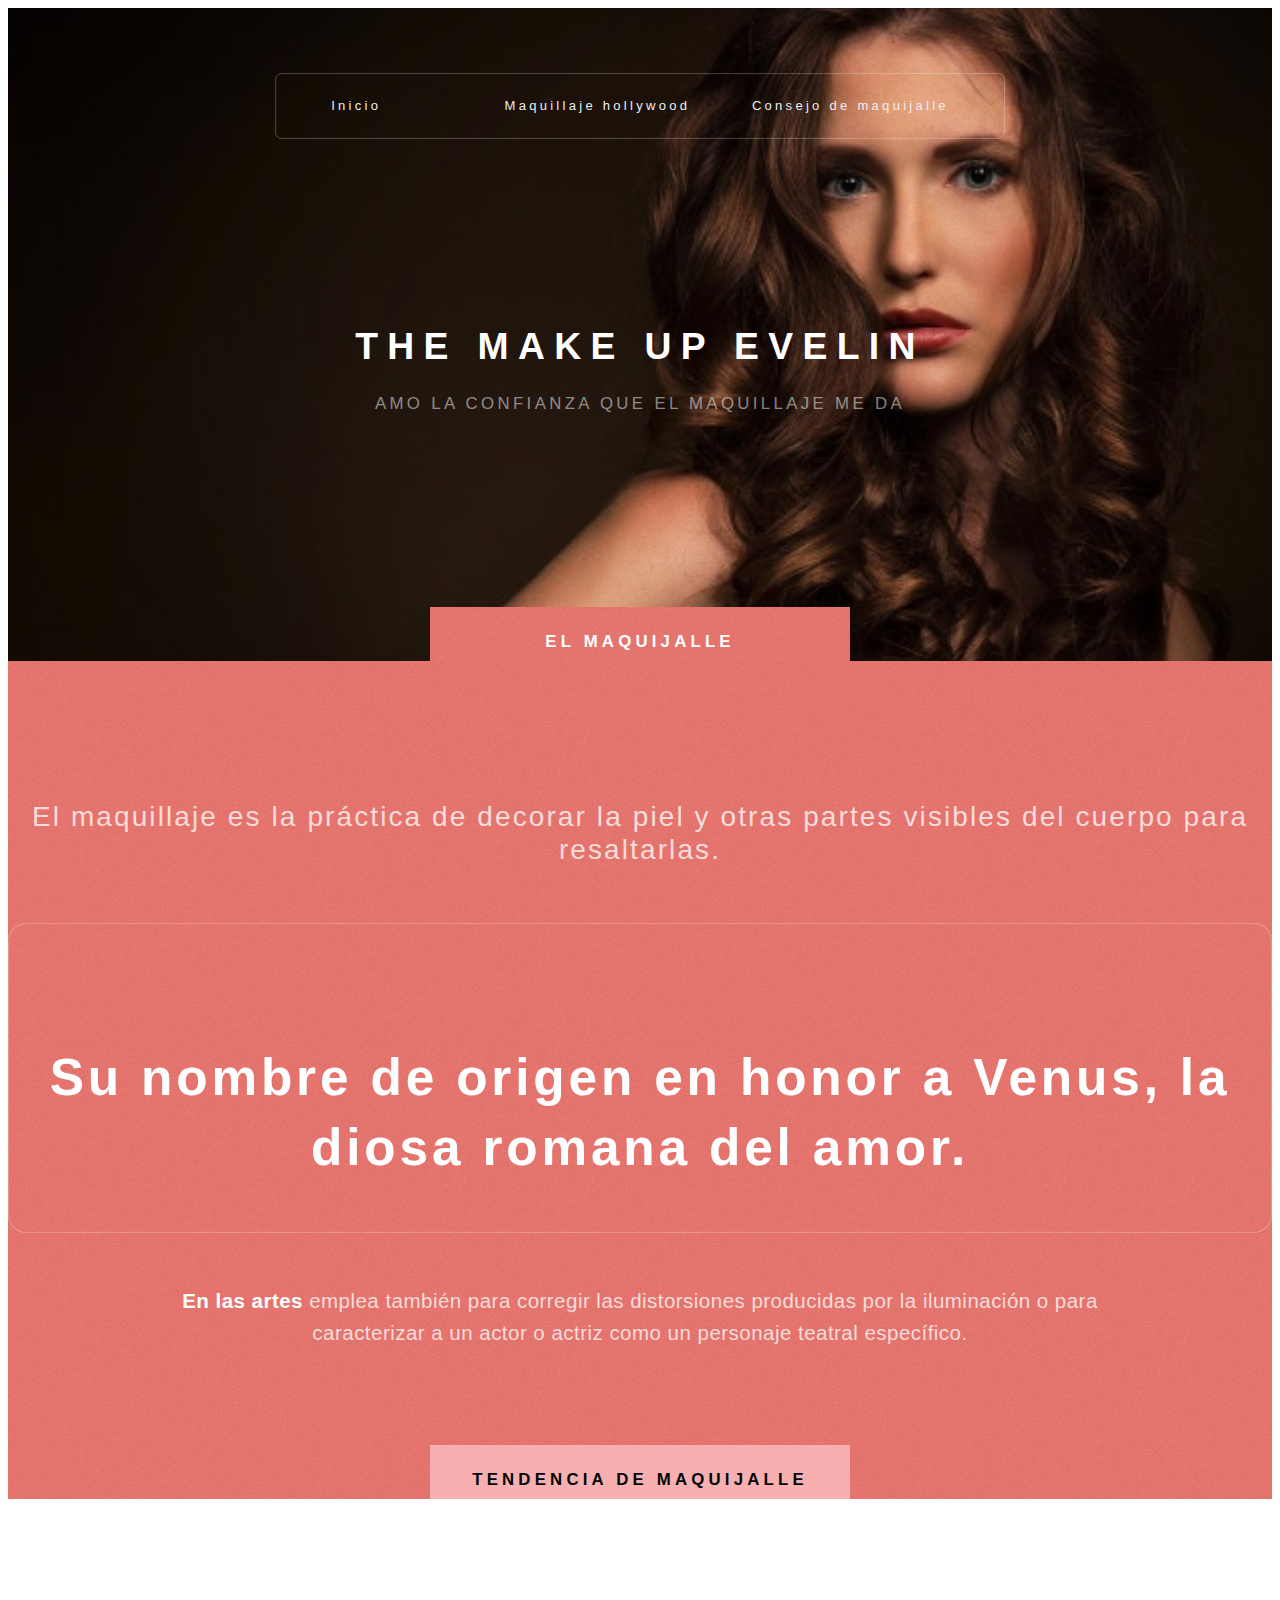
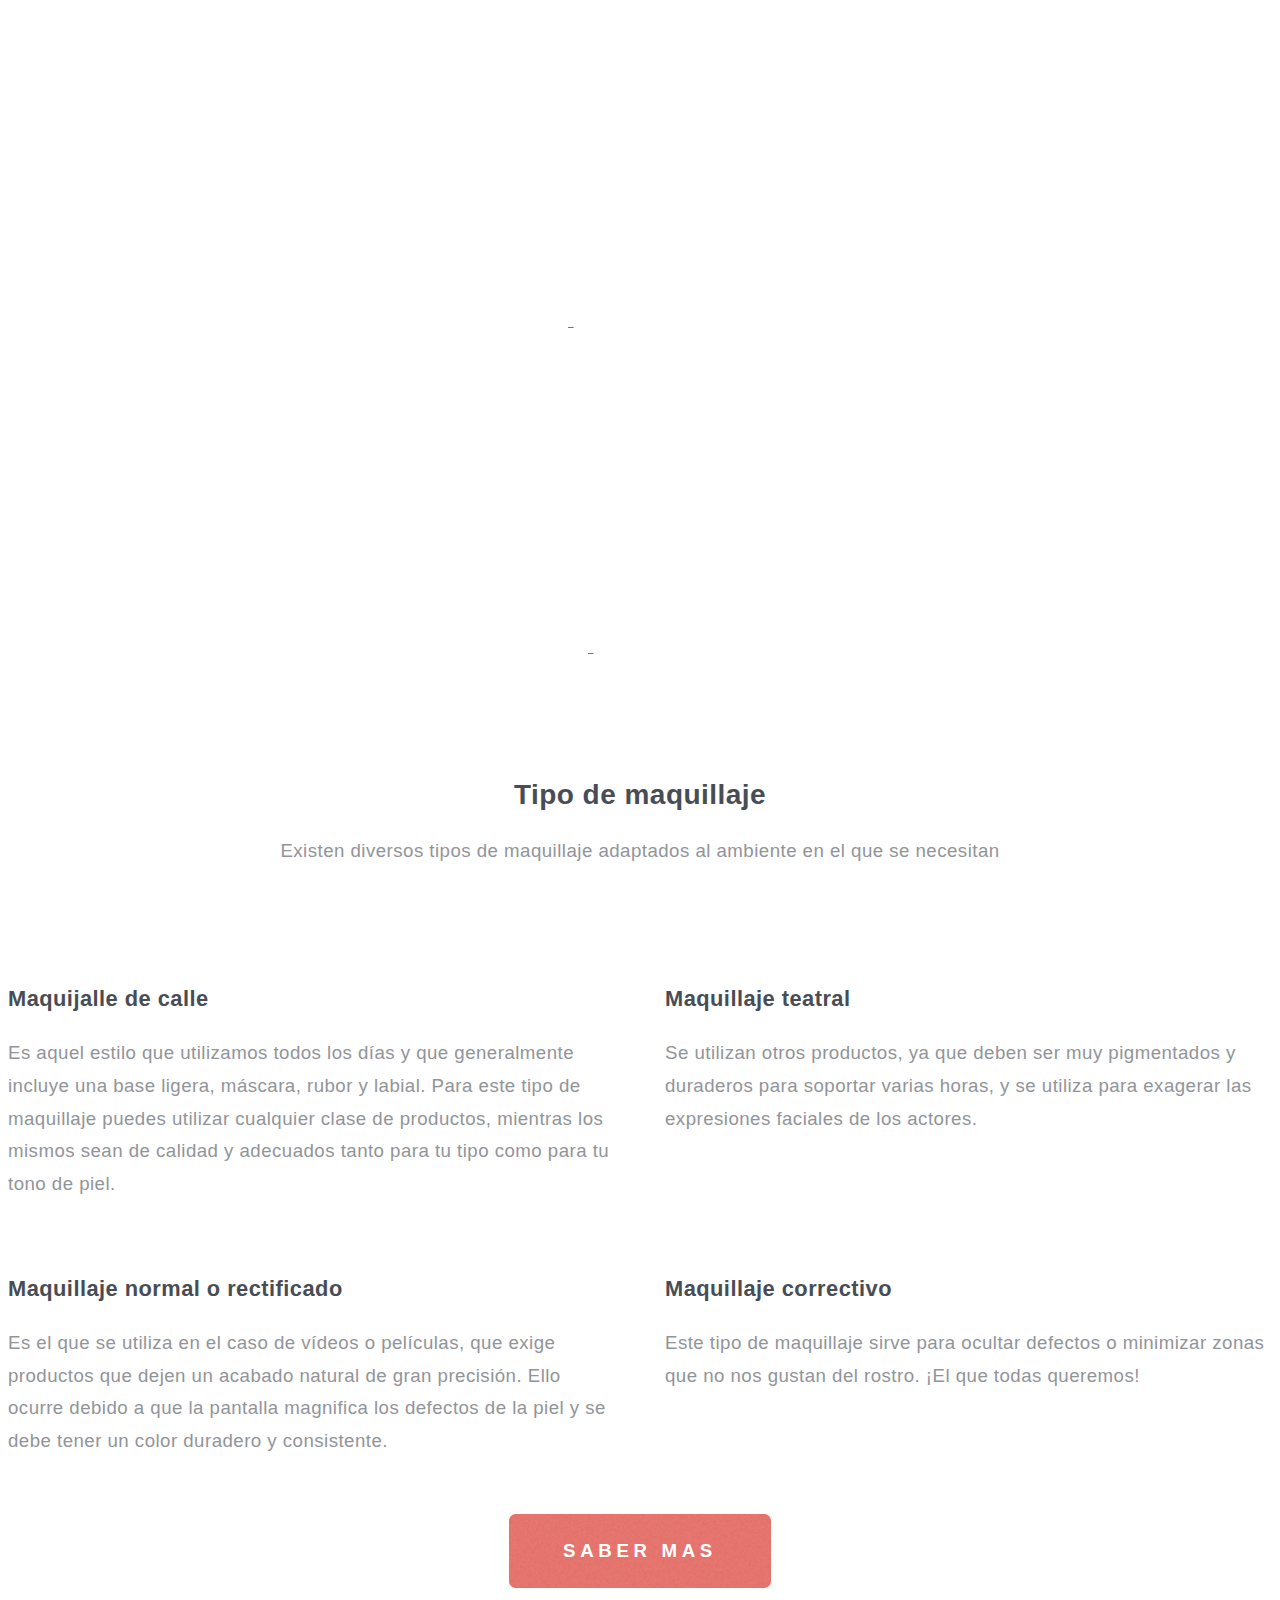
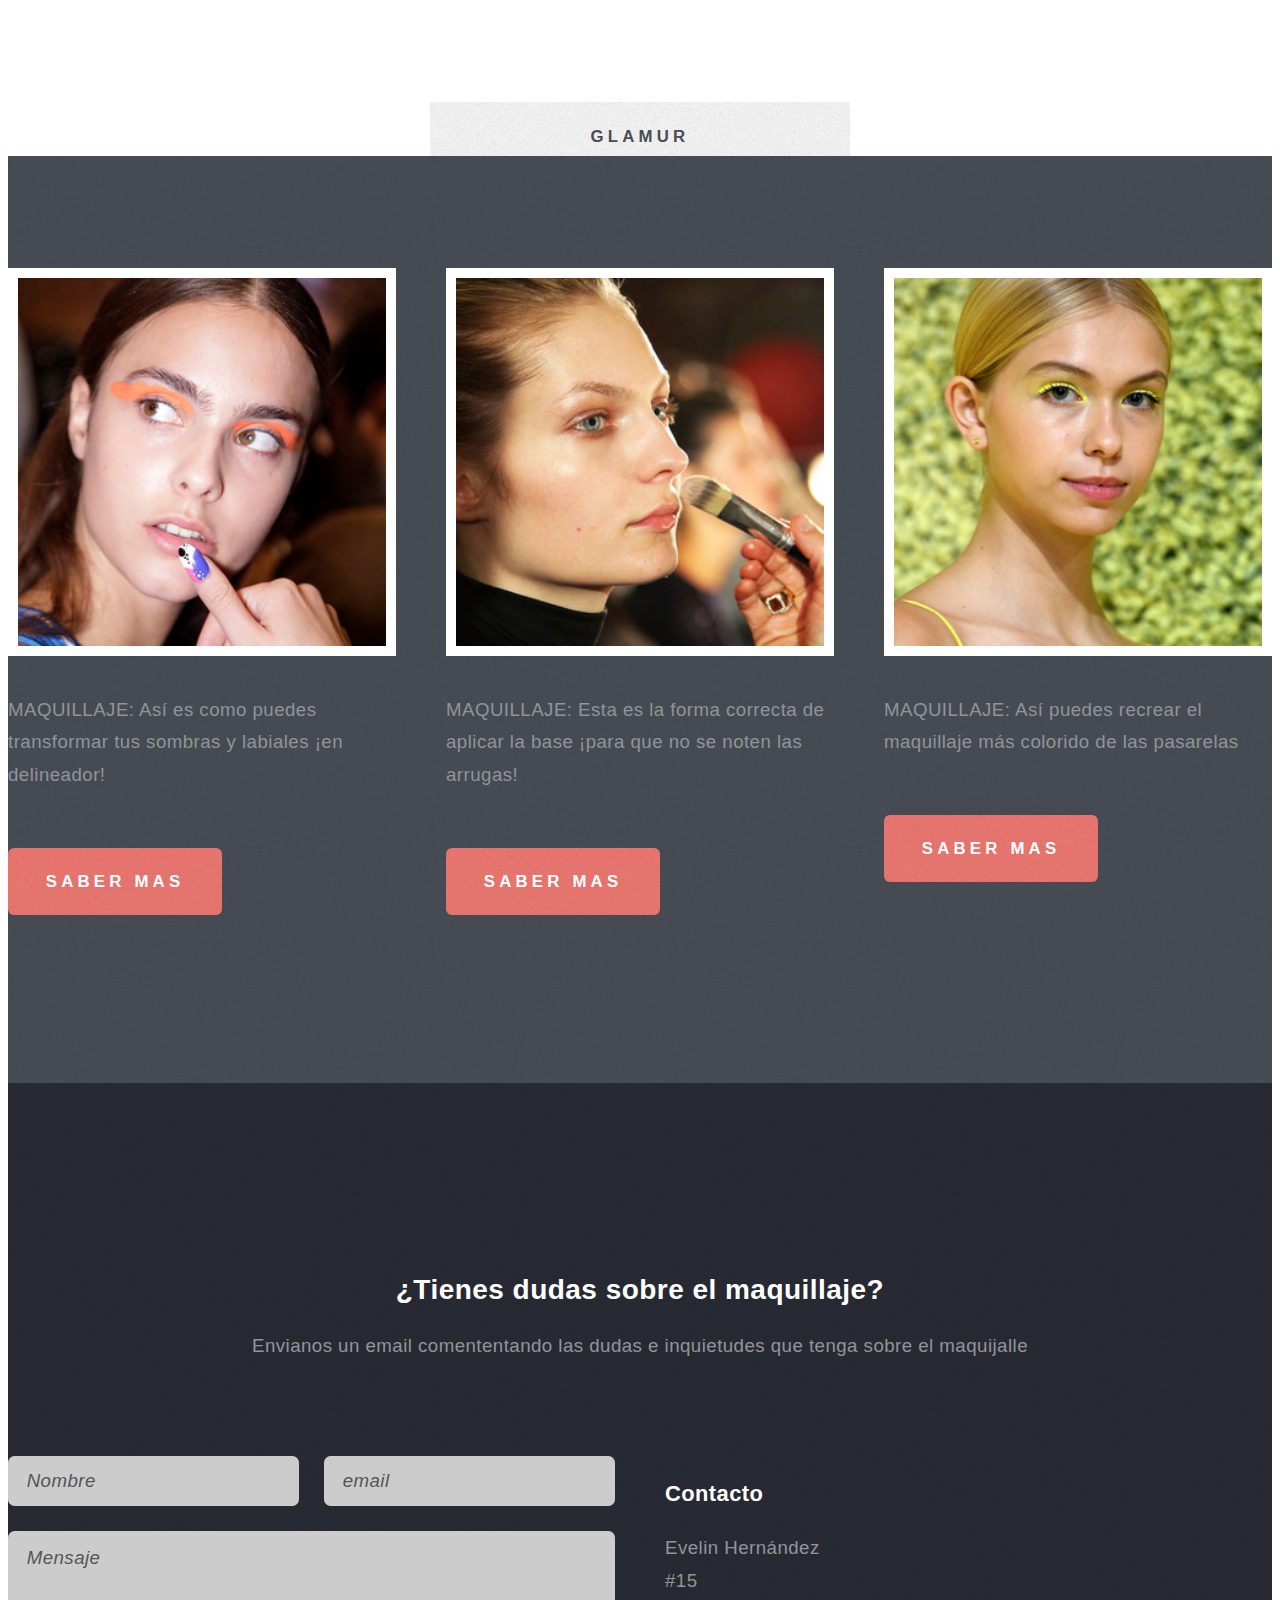
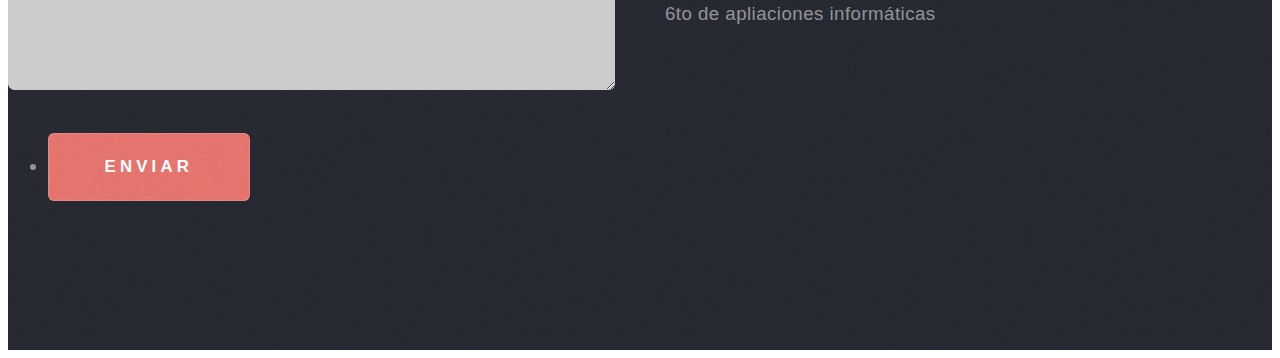
<file: index.html>
<!DOCTYPE HTML>

<html>
	<head>
		<title>The Make Up Evelin</title>
		<meta charset="utf-8" />
		<meta name="viewport" content="width=device-width, initial-scale=1, user-scalable=no" />
		<link rel="stylesheet" href="assets/css/main.css" />
	</head>
	<body class="homepage is-preload">
		<div id="page-wrapper">

			<!-- Header -->
				<section id="header" class="wrapper">

					<!-- Logo -->
						<div id="logo">
							<h1><a href="index.html">The Make Up Evelin</a></h1>
							<p>Amo la confianza que el maquillaje me da</p>
						</div>

					<!-- Naviger -->
						<nav id="nav">
							<ul>
								<li class="current"><a href="index.html">Inicio</a></li>
								<li>
									
									<ul>
									
										
										<li><a href="#">menu</a></li>
									</ul>
								</li>
								<li><a href="no-sidebar2.html">Maquillaje hollywood</a></li>
								<li><a href="no-sidebar1.html">Consejo de maquijalle</a></li>
							
							</ul>
						</nav>

				</section>

			<!-- Intro -->
				<section id="intro" class="wrapper style1">
					<div class="title">El maquijalle</div>
					<div class="container">
						<p class="style1">El maquillaje es la práctica de decorar la piel y otras partes visibles del cuerpo para resaltarlas.</p>
						<p class="style2">
							<br class="mobile-hide" />
							 Su nombre de origen en honor a Venus, la diosa romana del amor.
						</p>
						<p class="style3"> 
							<strong>En las artes </strong> emplea también para corregir las distorsiones producidas por la iluminación o para caracterizar a un actor o actriz como un personaje teatral específico.</p>

					</div>
				</section>

			<!-- Main -->
				<section id="main" class="wrapper style2">
					<div class="title"> Tendencia de maquijalle</div> 
					<div class="container">

						<!-- video -->
							<a href="#" class="image featured">
								<iframe width="560" height="315" src="https://www.youtube.com/embed/uJPvPIXnK7s?start=16" frameborder="0" allow="accelerometer; autoplay; encrypted-media; gyroscope; picture-in-picture" allowfullscreen></iframe>

								<iframe width="560" height="315" src="https://www.youtube.com/embed/7PbHVxpLAds?start=5" frameborder="0" allow="accelerometer; autoplay; encrypted-media; gyroscope; picture-in-picture" allowfullscreen></iframe>
							
								<iframe width="580" height="315" src="https://www.youtube.com/embed/XjQlTKNKICI" frameborder="0" allow="accelerometer; autoplay; encrypted-media; gyroscope; picture-in-picture" allowfullscreen></iframe>
							
								<iframe width="580" height="315" src="https://www.youtube.com/embed/ny9RsdSJAzo?start=22" frameborder="0" allow="accelerometer; autoplay; encrypted-media; gyroscope; picture-in-picture" allowfullscreen></iframe>
							</a>

						<!-- Features -->
							<section id="features">
								<header class="style1">
									<h2>Tipo de maquillaje</h2>
									<p>Existen diversos tipos de maquillaje adaptados al ambiente en el que se necesitan</p>
								</header>
								<div class="feature-list">
									<div class="row">
										<div class="col-6 col-12-medium">
											<section>
												<h3 class="icon fa-comment">Maquijalle de calle</h3>
												<p>Es aquel estilo que utilizamos todos los días y que generalmente incluye una base ligera, máscara, rubor y labial. Para este tipo de maquillaje puedes utilizar cualquier clase de productos, mientras los mismos sean de calidad y adecuados tanto para tu tipo como para tu tono de piel.</p>
											</section>
										</div>
										<div class="col-6 col-12-medium">
											<section>
												<h3 class="icon solid fa-sync">Maquillaje teatral</h3>
												<p>Se utilizan otros productos, ya que deben ser muy pigmentados y duraderos para soportar varias horas, y se utiliza para exagerar las expresiones faciales de los actores.</p>
											</section>
										</div>
										<div class="col-6 col-12-medium">
											<section>
												<h3 class="icon fa-image">Maquillaje normal o rectificado</h3>
												<p>Es el que se utiliza en el caso de vídeos o películas, que exige productos que dejen un acabado natural de gran precisión. Ello ocurre debido a que la pantalla magnifica los defectos de la piel y se debe tener un color duradero y consistente.</p>
											</section>
										</div>
										<div class="col-6 col-12-medium">
											<section>
												<h3 class="icon solid fa-cog">Maquillaje correctivo</h3>
												<p>Este tipo de maquillaje sirve para ocultar defectos o minimizar zonas que no nos gustan del rostro. ¡El que todas queremos!</p>
											</section>
										</div>
										
										
									</div>
								</div>
								<ul class="actions special">
									<li><a href="https://www.vix.com/es/imj/2011/10/28/tipos-de-maquillaje" class="button style1 large">Saber mas</a></li>
								</ul>
							</section>

					</div>
				</section>

			<!-- Highlights -->
				<section id="highlights" class="wrapper style3">
					<div class="title">Glamur</div>
					<div class="container">
						<div class="row aln-center">
							<div class="col-4 col-12-medium">
								<section class="highlight">
									<a href="https://www.glamour.mx/belleza/maquillaje/articulos/como-aplicar-las-sombras-para-hacer-los-ojos-mas-grandes/15526" class="image featured"><img src="images/glamur2.jpg" alt="" /></a>
									<p>MAQUILLAJE: Así es como puedes transformar tus sombras y labiales ¡en delineador!</p>
									<ul class="actions">
										<li><a href="https://www.glamour.mx/belleza/maquillaje/articulos/como-aplicar-las-sombras-para-hacer-los-ojos-mas-grandes/15526" class="button style1">Saber mas</a></li>
									</ul>
								</section>
							</div>
							<div class="col-4 col-12-medium">
								<section class="highlight">
									<a href="https://www.glamour.mx/belleza/maquillaje/articulos/como-aplicar-la-base-para-que-no-se-noten-las-arrugas/15645" class="image featured"><img src="images/glamur3.jpg" alt="" /></a>
									<p>MAQUILLAJE: Esta es la forma correcta de aplicar la base ¡para que no se noten las arrugas!</p>
									<ul class="actions">
										<li><a href="https://www.glamour.mx/belleza/maquillaje/articulos/como-aplicar-la-base-para-que-no-se-noten-las-arrugas/15645" class="button style1">Saber mas</a></li>
									</ul>
								</section>
							</div>
							<div class="col-4 col-12-medium">
								<section class="highlight">
									<a href="https://www.glamour.mx/belleza/maquillaje/articulos/como-recrear-maquillaje-mas-colorido-de-las-pasarelas/15822" class="image featured"><img src="images/glamur4.jpg" alt="" /></a>
									<p>MAQUILLAJE:  Así puedes recrear el maquillaje más colorido de las pasarelas</p>
									<ul class="actions">
										<li><a href="https://www.glamour.mx/belleza/maquillaje/articulos/como-recrear-maquillaje-mas-colorido-de-las-pasarelas/15822" class="button style1">Saber mas</a></li>
									</ul>
								</section>
							</div>
						</div>
					</div>
				</section>

			<!-- Footer -->
				<section id="footer" class="wrapper">

						<header class="style1">
							<h2>¿Tienes dudas sobre el maquillaje?</h2>
							<p>
							Envianos un email comententando las dudas e inquietudes que tenga sobre el maquijalle
							</p>
						</header>
						<div class="row">
							<div class="col-6 col-12-medium">

								<!-- Contact Form -->
									<section>
										<form method="post" action="#">
											<div class="row gtr-50">
												<div class="col-6 col-12-small">
													<input type="text" name="name" id="contact-name" placeholder="Nombre" />
												</div>
												<div class="col-6 col-12-small">
													<input type="text" name="email" id="contact-email" placeholder="email" />
												</div>
												<div class="col-12">
													<textarea name="message" id="contact-message" placeholder="Mensaje" rows="4"></textarea>
												</div>
												<div class="col-12">
													<ul class="action">
														<li><input type="submit" class="style1" value="Enviar" /></li>
										
													</ul>
												</div>
											</div>
										</form>
									</section>

							</div>
							<div class="col-6 col-12-medium">

								<!-- Contact -->
									<section class="feature-list small">
										<div class="row">
											<div class="col-6 col-12-small">
												<section>
													<h3 class="icon solid fa-home">Contacto</h3>
													<p>
														Evelin Hernández<br />
														#15<br />
														6to de apliaciones informáticas
													</p>
												</section>
											</div>
											
											
										</div>
									</section>

							
					</div>
				</section>

		</div>

	</body>
</html>
</file>
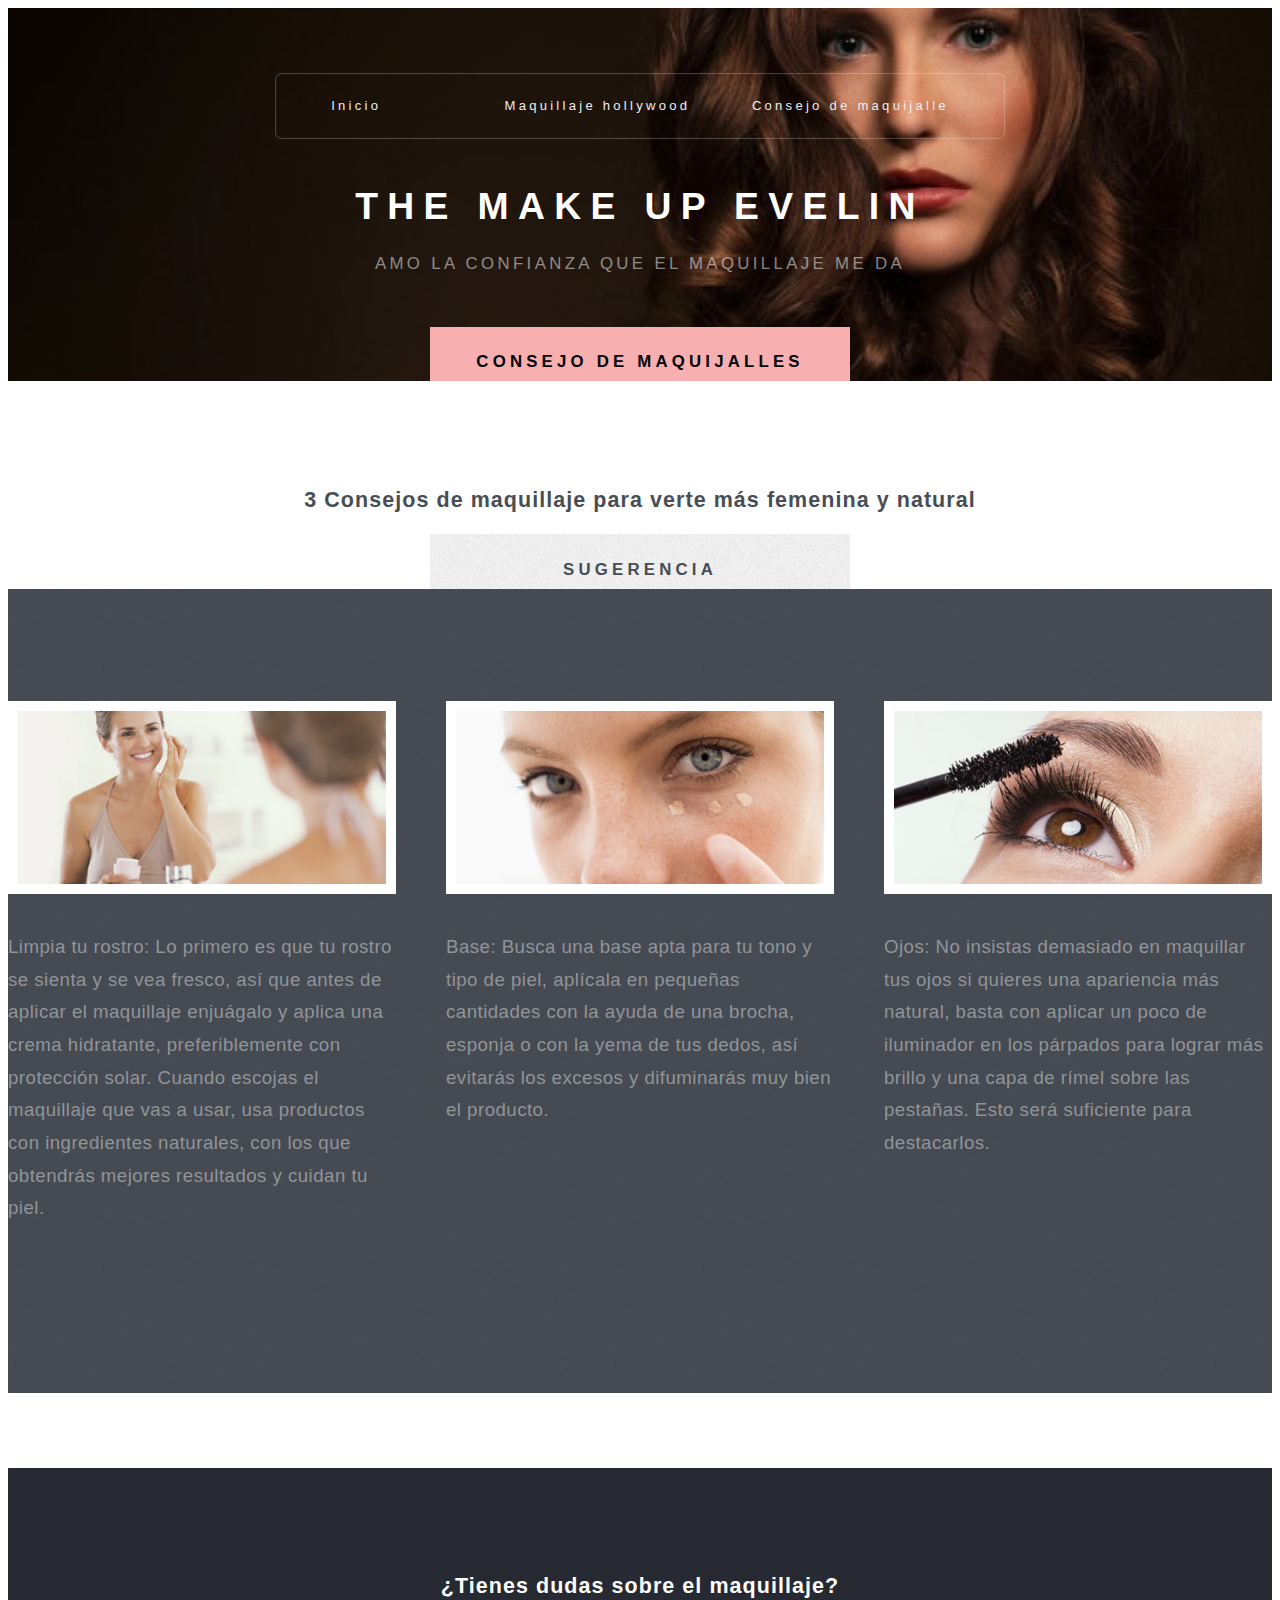
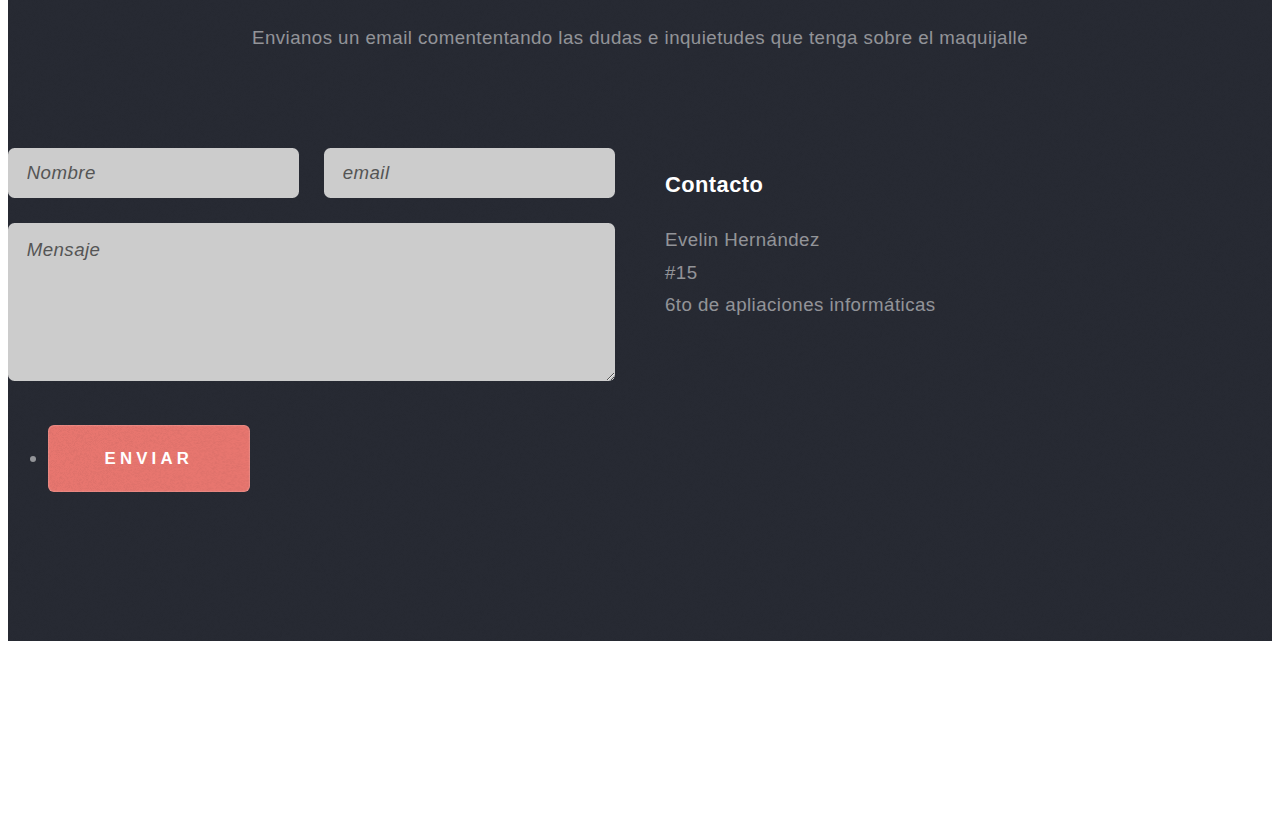
<file: no-sidebar1.html>
<!DOCTYPE HTML>

<html>
	<head>
		<title>The Make Up Evelin</title>
		<meta charset="utf-8" />
		<meta name="viewport" content="width=device-width, initial-scale=1, user-scalable=no" />
		<link rel="stylesheet" href="assets/css/main.css" />
	</head>
	<body class="no-sidebar is-preload">
		<div id="page-wrapper">

			<!-- Header -->
				<section id="header" class="wrapper">

					<!-- Logo -->
						<div id="logo">
							<h1><a href="index.html">The Make Up Evelin</a></h1>
							<p>Amo la confianza que el maquillaje me da</p>
						</div>

					<!-- Naviger -->
					<nav id="nav">
						<ul>
							<li class="current"><a href="index.html">Inicio</a></li>
							<li>
								
								<ul>
								
									
									<li><a href="#">menu</a></li>
								</ul>
							</li>
							<li><a href="no-sidebar2.html">Maquillaje hollywood</a></li>
							<li><a href="no-sidebar1.html">Consejo de maquijalle</a></li>
							
						</ul>
					</nav>

			</section>

			<!-- Main -->
				<div id="main" class="wrapper style2">
					<div class="title">Consejo de maquijalles</div>
					<div class="container">

						<!-- Content -->
							<div id="content">
								<article class="box post">
									<header class="style1">
										<h2>3 Consejos de maquillaje para verte más femenina y natural</h2>
										
									</header>
									

			<!-- Highlights -->
				<section id="highlights" class="wrapper style3">
					<div class="title">Sugerencia</div>
					<div class="container">
						<div class="row aln-center">
							<div class="col-4 col-12-medium">
								<section class="highlight">
									<a href="#" class="image featured"><img src="images/1.jpg" alt="" /></a>
								
									<p> Limpia tu rostro: Lo primero es que tu rostro se sienta y se vea fresco,
										 así que antes de aplicar el maquillaje enjuágalo y aplica una crema hidratante, 
										 preferiblemente con protección solar. Cuando escojas el maquillaje que vas a usar, 
										 usa productos con ingredientes naturales, 
										con los que obtendrás mejores resultados y cuidan tu piel.</p>
							</div>
							<div class="col-4 col-12-medium">
								<section class="highlight">
									<a href="#" class="image featured"><img src="images/2.jpg" alt="" /></a>
								
									<p>Base: 
										 Busca una base apta para tu tono y tipo de piel, 
										aplícala en pequeñas cantidades con la ayuda de una brocha, 
										esponja o con la yema de tus dedos, 
										así evitarás los excesos y difuminarás muy bien el producto.</p>
									
								</section>
							</div>
							<div class="col-4 col-12-medium">
								<section class="highlight">
									<a href="#" class="image featured"><img src="images/3.jpg" alt="" /></a>
								
									<p>Ojos:
										 No insistas demasiado en maquillar tus ojos si quieres una apariencia más natural, 
										basta con aplicar un poco de iluminador en los párpados para lograr más brillo y 
										una capa de rímel sobre las pestañas.
										 Esto será suficiente para destacarlos.


									</p>
									
								</section>
							</div>
						</div>
					</div>
				</section>
			<!-- Footer -->
			<section id="footer" class="wrapper">

				<header class="style1">
					<h2>¿Tienes dudas sobre el maquillaje?</h2>
					<p>
					Envianos un email comententando las dudas e inquietudes que tenga sobre el maquijalle
					</p>
				</header>
				<div class="row">
					<div class="col-6 col-12-medium">

						<!-- Contact Form -->
							<section>
								<form method="post" action="#">
									<div class="row gtr-50">
										<div class="col-6 col-12-small">
											<input type="text" name="name" id="contact-name" placeholder="Nombre" />
										</div>
										<div class="col-6 col-12-small">
											<input type="text" name="email" id="contact-email" placeholder="email" />
										</div>
										<div class="col-12">
											<textarea name="message" id="contact-message" placeholder="Mensaje" rows="4"></textarea>
										</div>
										<div class="col-12">
											<ul class="action">
												<li><input type="submit" class="style1" value="Enviar" /></li>
								
											</ul>
										</div>
									</div>
								</form>
							</section>

					</div>
					<div class="col-6 col-12-medium">

						<!-- Contact -->
							<section class="feature-list small">
								<div class="row">
									<div class="col-6 col-12-small">
										<section>
											<h3 class="icon solid fa-home">Contacto</h3>
											<p>
												Evelin Hernández<br />
												#15<br />
												6to de apliaciones informáticas
											</p>
										</section>
									</div>
									
									
								</div>
							</section>



							
						</div>
					</div>
				</section>

		</div>


	</body>
</html>
</file>
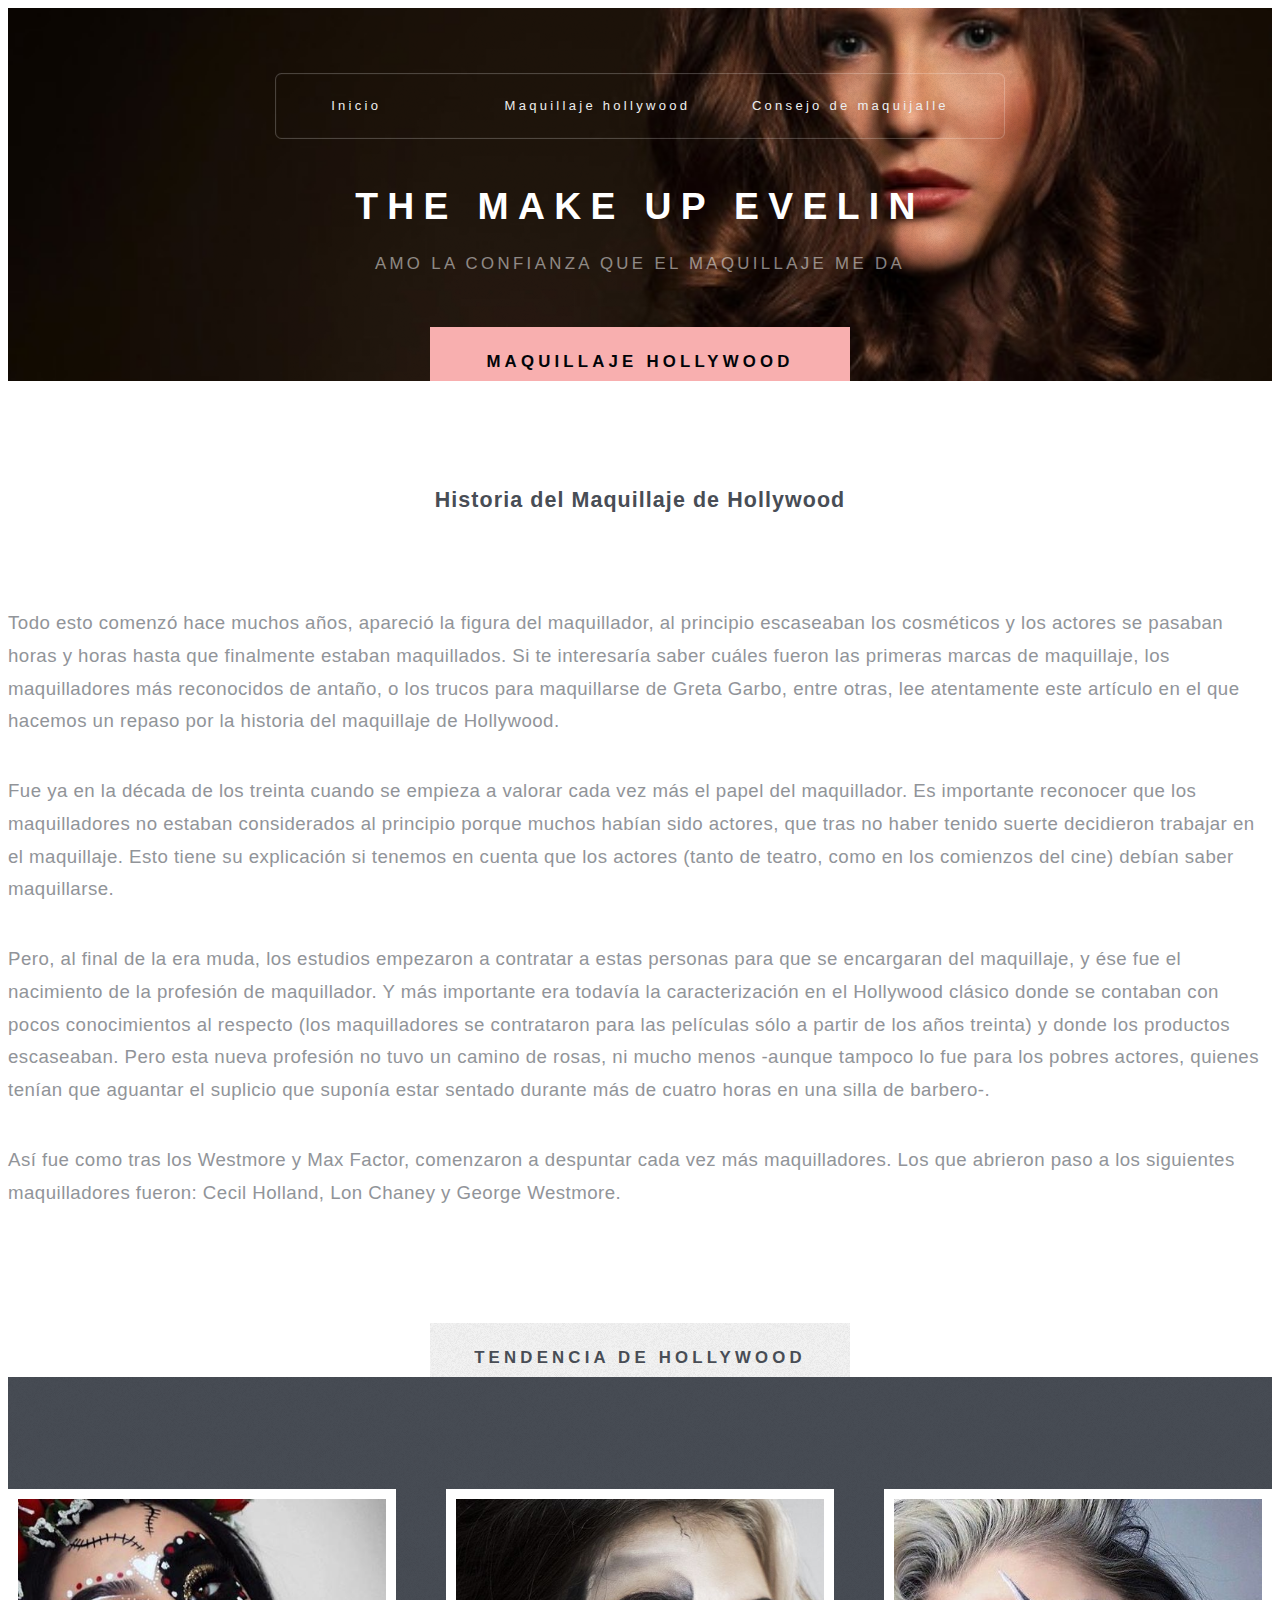
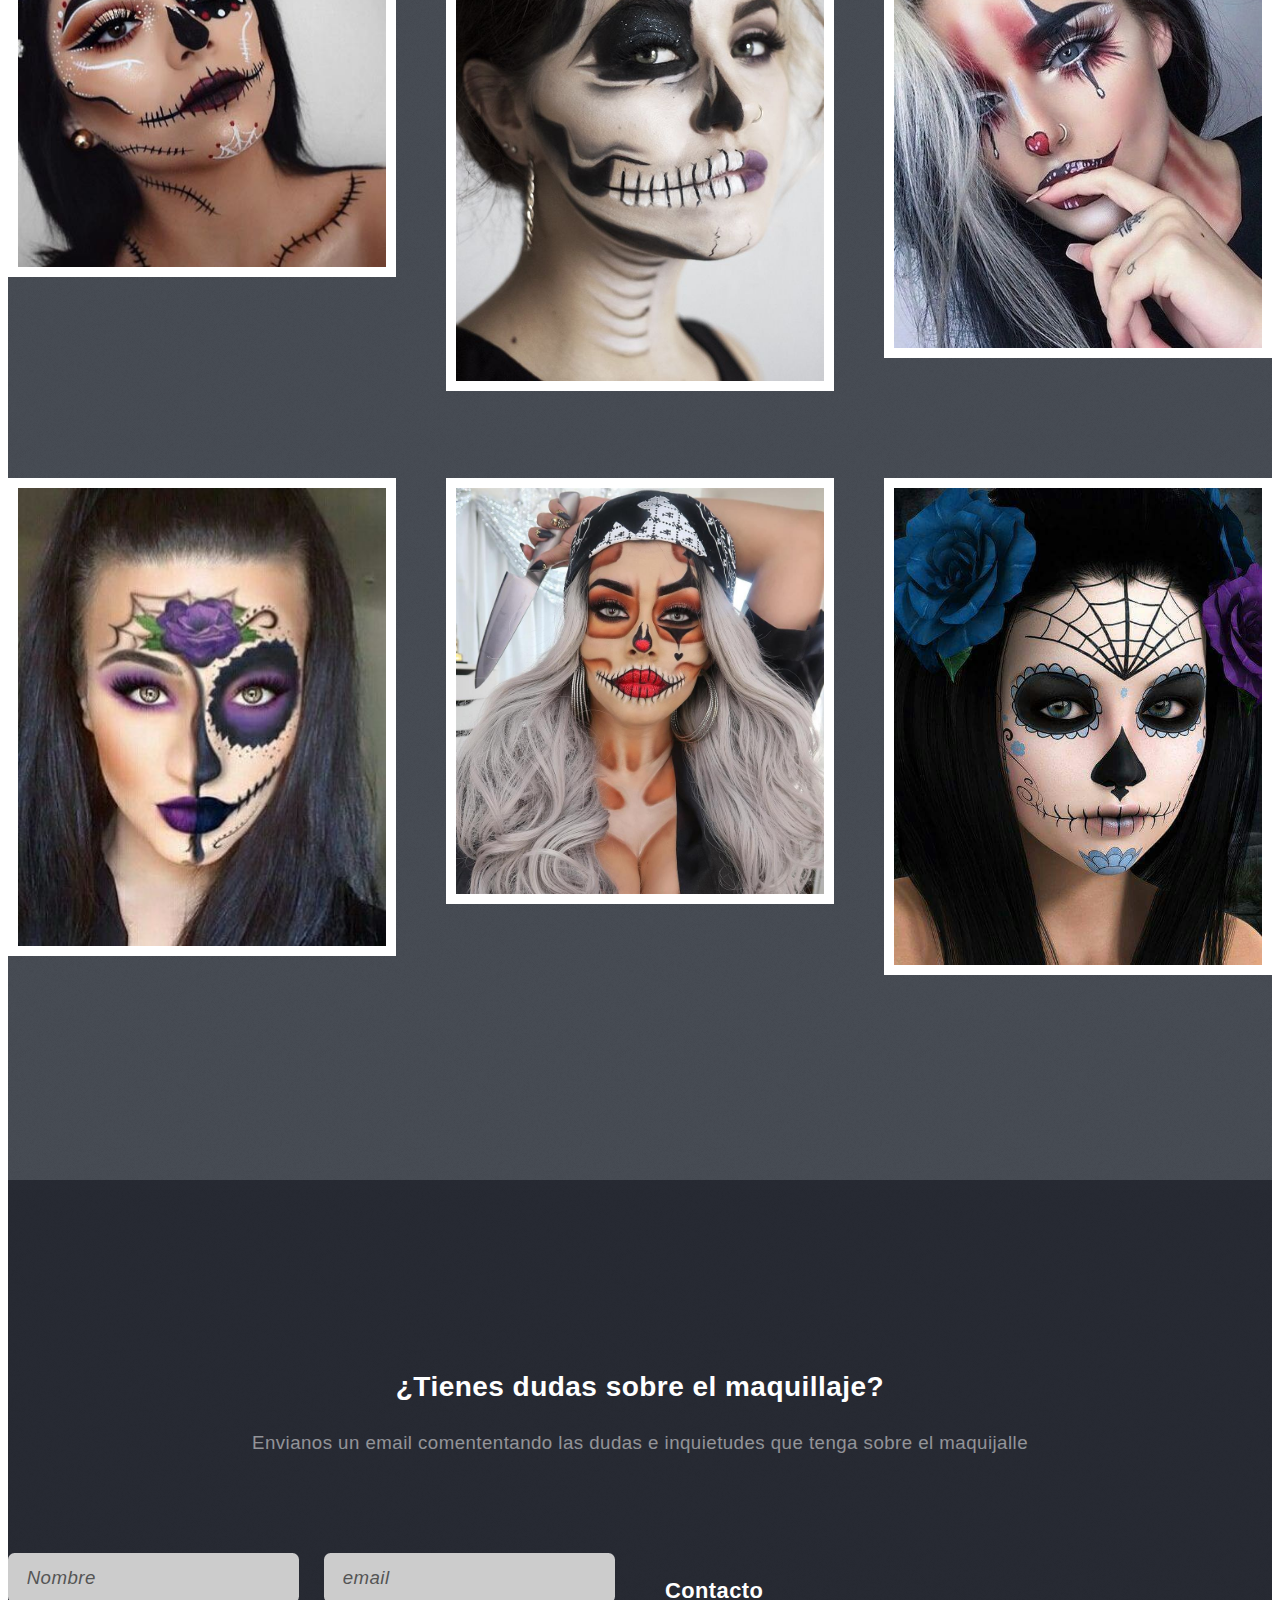
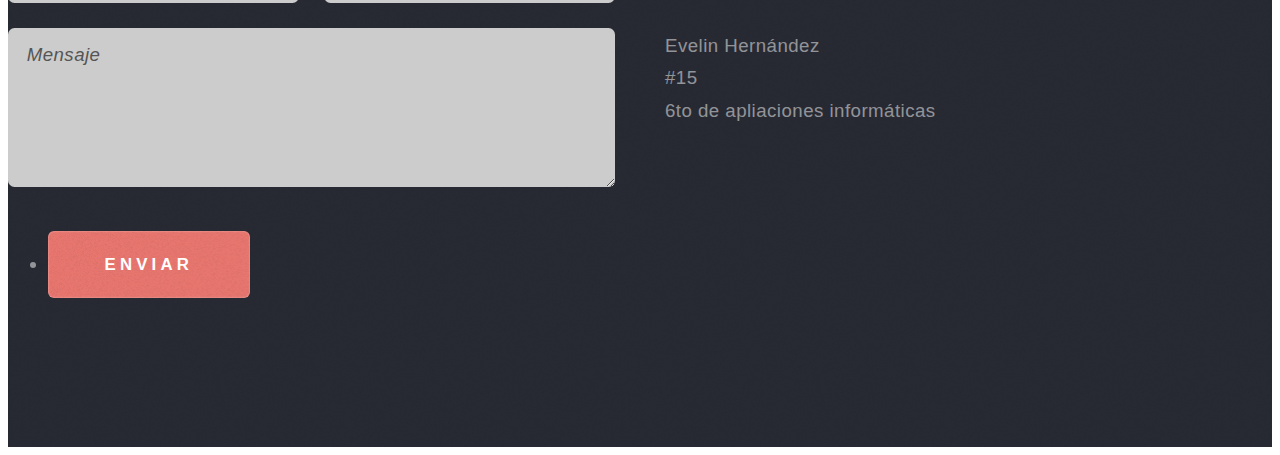
<file: no-sidebar2.html>
<!DOCTYPE HTML>

<html>
	<head>
		<title>The Make Up Evelin</title>
		<meta charset="utf-8" />
		<meta name="viewport" content="width=device-width, initial-scale=1, user-scalable=no" />
		<link rel="stylesheet" href="assets/css/main.css" />
	</head>
	<body class="no-sidebar is-preload">
		<div id="page-wrapper">

			<!-- Header -->
				<section id="header" class="wrapper">

					<!-- Logo -->
						<div id="logo">
							<h1><a href="index.html">The Make Up Evelin</a></h1>
							<p>Amo la confianza que el maquillaje me da</p>
						</div>

					<!-- Naviger -->
					<nav id="nav">
						<ul>
							<li class="current"><a href="index.html">Inicio</a></li>
							<li>
								
								<ul>
								
									
									<li><a href="#">menu</a></li>
								</ul>
							</li>
							<li><a href="no-sidebar2.html">Maquillaje hollywood</a></li>
							<li><a href="no-sidebar1.html">Consejo de maquijalle</a></li>
							
						</ul>
					</nav>

			</section>

			<!-- Main -->
				<div id="main" class="wrapper style2">
					<div class="title">Maquillaje hollywood</div>
					<div class="container">

						<!-- Content -->
							<div id="content">
								<article class="box post">
									<header class="style1">
										<h2>Historia del Maquillaje de Hollywood</h2>
									</header>
									<p>Todo esto comenzó hace muchos años, apareció la figura del maquillador, al principio escaseaban los cosméticos y los actores se pasaban horas y horas hasta que finalmente estaban maquillados. 
									Si te interesaría saber cuáles fueron las primeras marcas de maquillaje, los maquilladores más reconocidos de antaño, 
									o los trucos para maquillarse de Greta Garbo, entre otras, lee atentamente este artículo en el
									que hacemos un repaso por la historia del maquillaje de Hollywood.</p>

									<p>Fue ya en la década de los treinta cuando se empieza a valorar cada vez más el papel del maquillador. Es importante reconocer que los 
									maquilladores no estaban considerados al principio porque muchos habían sido actores, 
									que tras no haber tenido suerte decidieron trabajar en el maquillaje.
									 Esto tiene su explicación si tenemos en cuenta que los actores (tanto de teatro, 
									 como en los comienzos del cine) debían saber maquillarse.</p>

									<p>Pero, al final de la era muda, los estudios empezaron a contratar a estas personas para que se encargaran del maquillaje, y ése fue el nacimiento de la profesión de maquillador. Y más importante era todavía la caracterización en el Hollywood clásico donde se contaban con pocos conocimientos al respecto (los maquilladores se contrataron para las películas sólo a partir de los años treinta) y donde los productos escaseaban. Pero esta nueva profesión no tuvo un camino de rosas, ni mucho menos -aunque tampoco lo fue para los pobres actores, quienes tenían que aguantar el 
									suplicio que suponía estar sentado durante más de
									 cuatro horas en una silla de barbero-.</p>
									<p>Así fue como tras los Westmore y Max Factor, 
									comenzaron a despuntar cada vez más maquilladores.
									 Los que abrieron paso a los siguientes maquilladores fueron: 
									Cecil Holland, Lon Chaney y George Westmore.</p>
								</article>
							</div>

					</div>
				</div>

			<!-- Highlights -->
				<section id="highlights" class="wrapper style3">
					<div class="title">Tendencia de hollywood</div>
					<div class="container">
						<div class="row aln-center">
							<div class="col-4 col-12-medium">
								<section class="highlight">
									<a href="#" class="image featured"><img src="images/ho2.png" alt="" /></a>

								</section>
							</div>
							<div class="col-4 col-12-medium">
								<section class="highlight">
									<a href="#" class="image featured"><img src="images/ho3.jpg" alt="" /></a>
									
								</section>
							</div>
							

							<div class="col-4 col-12-medium">
								<section class="highlight">
									<a href="#" class="image featured"><img src="images/ho4.jpg" alt="" /></a>
									
								</section>
							</div>



							<div class="col-4 col-12-medium">
								<section class="highlight">
									<a href="#" class="image featured"><img src="images/ho6.jpg" alt="" /></a>
									
								</section>
							</div>

							<div class="col-4 col-12-medium">
								<section class="highlight">
									<a href="#" class="image featured"><img src="images/ho7.jpg" alt="" /></a>
									
								</section>
							</div>


							
							<div class="col-4 col-12-medium">
								<section class="highlight">
									<a href="#" class="image featured"><img src="images/ho5.jpg" alt="" /></a>
									
								</section>
							</div>
						</div>
					</div>
				</section>

<!-- Footer -->
<section id="footer" class="wrapper">

	<header class="style1">
		<h2>¿Tienes dudas sobre el maquillaje?</h2>
		<p>
		Envianos un email comententando las dudas e inquietudes que tenga sobre el maquijalle
		</p>
	</header>
	<div class="row">
		<div class="col-6 col-12-medium">

			<!-- Contact Form -->
				<section>
					<form method="post" action="#">
						<div class="row gtr-50">
							<div class="col-6 col-12-small">
								<input type="text" name="name" id="contact-name" placeholder="Nombre" />
							</div>
							<div class="col-6 col-12-small">
								<input type="text" name="email" id="contact-email" placeholder="email" />
							</div>
							<div class="col-12">
								<textarea name="message" id="contact-message" placeholder="Mensaje" rows="4"></textarea>
							</div>
							<div class="col-12">
								<ul class="action">
									<li><input type="submit" class="style1" value="Enviar" /></li>
					
								</ul>
							</div>
						</div>
					</form>
				</section>

		</div>
		<div class="col-6 col-12-medium">

			<!-- Contact -->
				<section class="feature-list small">
					<div class="row">
						<div class="col-6 col-12-small">
							<section>
								<h3 class="icon solid fa-home">Contacto</h3>
								<p>
									Evelin Hernández<br />
									#15<br />
									6to de apliaciones informáticas
								</p>
							</section>
						</div>
						
						
					</div>
				</section>

		</div>


	</body>
</html>
</file>
<file: assets/css/main.css>
/* Basic */

	@-ms-viewport {
		width: device-width;
	}

	html {
		box-sizing: border-box;
	}

	*, *:before, *:after {
		box-sizing: inherit;
	}

	body.is-preload *, body.is-preload *:before, body.is-preload *:after {
		-moz-animation: none !important;
		-webkit-animation: none !important;
		-ms-animation: none !important;
		animation: none !important;
		-moz-transition: none !important;
		-webkit-transition: none !important;
		-ms-transition: none !important;
		transition: none !important;
	}

	body, input, textarea, select {
		font-family: 'Source Sans Pro', sans-serif;
		font-weight: 400;
		color: #919499;
		font-size: 14pt;
		line-height: 1.75em;
		letter-spacing: 0.025em;
	}

	h1, h2, h3, h4, h5, h6 {
		font-weight: 700;
		color: #484d55;
	}

		h1 a, h2 a, h3 a, h4 a, h5 a, h6 a {
			color: inherit;
			text-decoration: none;
		}

	a {
		-moz-transition: color .25s ease-in-out;
		-webkit-transition: color .25s ease-in-out;
		-ms-transition: color .25s ease-in-out;
		transition: color .25s ease-in-out;
		text-decoration: underline;
		color: #717479;
	}

		a:hover {
			text-decoration: none;
		}

	strong, b {
		font-weight: 700;
		color: #484d55;
	}

	blockquote {
		border-left: solid 0.5em #ddd;
		padding: 1em 0 1em 2em;
		font-style: italic;
	}

	em, i {
		font-style: italic;
	}

	hr {
		border: 0;
		border-top: solid 1px #ddd;
		margin: 2em 0 2em 0;
	}

	sub {
		position: relative;
		top: 0.5em;
		font-size: 0.8em;
	}

	sup {
		position: relative;
		top: -0.5em;
		font-size: 0.8em;
	}

	.nobr {
		white-space: nowrap;
	}

	br.clear {
		clear: both;
	}

	p, ul, ol, dl, table, blockquote, form {
		margin-bottom: 2em;
	}


/* Row the footer */

	.row {
		display: flex;
		flex-wrap: wrap;
		box-sizing: border-box;
		align-items: stretch;
	}

		.row > * {
			box-sizing: border-box;
		}

		.row.gtr-uniform > * > :last-child {
			margin-bottom: 0;
		}

		.row.aln-left {
			justify-content: flex-start;
		}

		.row.aln-center {
			justify-content: center;
		}

		.row.aln-right {
			justify-content: flex-end;
		}

		.row.aln-top {
			align-items: flex-start;
		}

		.row.aln-middle {
			align-items: center;
		}

		.row.aln-bottom {
			align-items: flex-end;
		}

		.row > .imp {
			order: -1;
		}

		.row > .col-1 {
			width: 8.33333%;
		}

		.row > .off-1 {
			margin-left: 8.33333%;
		}

		.row > .col-2 {
			width: 16.66667%;
		}

		.row > .off-2 {
			margin-left: 16.66667%;
		}

		.row > .col-3 {
			width: 25%;
		}

		.row > .off-3 {
			margin-left: 25%;
		}

		.row > .col-4 {
			width: 33.33333%;
		}

		.row > .off-4 {
			margin-left: 33.33333%;
		}

		.row > .col-5 {
			width: 41.66667%;
		}

		.row > .off-5 {
			margin-left: 41.66667%;
		}

		.row > .col-6 {
			width: 50%;
		}

		.row > .off-6 {
			margin-left: 50%;
		}

		.row > .col-7 {
			width: 58.33333%;
		}

		.row > .off-7 {
			margin-left: 58.33333%;
		}

		.row > .col-8 {
			width: 66.66667%;
		}

		.row > .off-8 {
			margin-left: 66.66667%;
		}

		.row > .col-9 {
			width: 75%;
		}

		.row > .off-9 {
			margin-left: 75%;
		}

		.row > .col-10 {
			width: 83.33333%;
		}

		.row > .off-10 {
			margin-left: 83.33333%;
		}

		.row > .col-11 {
			width: 91.66667%;
		}

		.row > .off-11 {
			margin-left: 91.66667%;
		}

		.row > .col-12 {
			width: 100%;
		}

		.row > .off-12 {
			margin-left: 100%;
		}

		.row.gtr-0 {
			margin-top: 0px;
			margin-left: 0px;
		}

			.row.gtr-0 > * {
				padding: 0px 0 0 0px;
			}

			.row.gtr-0.gtr-uniform {
				margin-top: 0px;
			}

				.row.gtr-0.gtr-uniform > * {
					padding-top: 0px;
				}

		.row.gtr-25 {
			margin-top: -12.5px;
			margin-left: -12.5px;
		}

			.row.gtr-25 > * {
				padding: 12.5px 0 0 12.5px;
			}

			.row.gtr-25.gtr-uniform {
				margin-top: -12.5px;
			}

				.row.gtr-25.gtr-uniform > * {
					padding-top: 12.5px;
				}

		.row.gtr-50 {
			margin-top: -25px;
			margin-left: -25px;
		}

			.row.gtr-50 > * {
				padding: 25px 0 0 25px;
			}

			.row.gtr-50.gtr-uniform {
				margin-top: -25px;
			}

				.row.gtr-50.gtr-uniform > * {
					padding-top: 25px;
				}

		.row {
			margin-top: -50px;
			margin-left: -50px;
		}

			.row > * {
				padding: 50px 0 0 50px;
			}

			.row.gtr-uniform {
				margin-top: -50px;
			}

				.row.gtr-uniform > * {
					padding-top: 50px;
				}

		.row.gtr-150 {
			margin-top: -75px;
			margin-left: -75px;
		}

			.row.gtr-150 > * {
				padding: 75px 0 0 75px;
			}

			.row.gtr-150.gtr-uniform {
				margin-top: -75px;
			}

				.row.gtr-150.gtr-uniform > * {
					padding-top: 75px;
				}

		.row.gtr-200 {
			margin-top: -100px;
			margin-left: -100px;
		}

			.row.gtr-200 > * {
				padding: 100px 0 0 100px;
			}

			.row.gtr-200.gtr-uniform {
				margin-top: -100px;
			}

				.row.gtr-200.gtr-uniform > * {
					padding-top: 100px;
				}

		

	
		



/* titul de list */

	section,
	article {
		margin: 0 0 4em 0;
	}

	section > :last-child,
	article > :last-child,
	section:last-child,
	article:last-child {
		margin-bottom: 0;
	}

	header.style1 {
		text-align: center;
		padding: 3em 0 3em 0;
	}


/* Form contact */

	form label {
		display: block;
		font-weight: 700;
		color: #484d55;
		margin: 0.25em 0 0.5em 0;
	}

	form input[type="text"],
	form input[type="email"],
	form input[type="password"],
	form select,
	form textarea {
		-moz-transition: all .25s ease-in-out;
		-webkit-transition: all .25s ease-in-out;
		-ms-transition: all .25s ease-in-out;
		transition: all .25s ease-in-out;
		-webkit-appearance: none;
		display: block;
		border: 0;
		background: #eee;
		box-shadow: inset 0px 0px 1px 0px #a0a1a7;
		border-radius: 0.35em;
		width: 100%;
		padding: 0.75em 1em 0.75em 1em;
	}

		form input[type="text"]:focus,
		form input[type="email"]:focus,
		form input[type="password"]:focus,
		form select:focus,
		form textarea:focus {
			background: #866262;
		}

	form input[type="text"],
	form input[type="email"]
	input[type="password"] {
		line-height: 1em;
	}

	form select {
		line-height: 1em;
	}

	form textarea {
		min-height: 8em;
	}

	form ul.actions {
		margin-top: 0;
	}

	form ::-webkit-input-placeholder {
		color: #555 !important;
		font-style: italic;
		line-height: 1.35em;
	}

	form :-moz-placeholder {
		color: #555 !important;
		font-style: italic;
	}

	form ::-moz-placeholder {
		color: #555 !important;
		font-style: italic;
	}

	form :-ms-input-placeholder {
		color: #555 !important;
		font-style: italic;
	}

	form ::-moz-focus-inner {
		border: 0;
	}

/* Image */

	.image {
		display: inline-block;
	}

		.image img {
			display: block;
			width: 100%;
		}

		.image.fit {
			display: block;
			width: 100%;
		}

		.image.left {
			float: left;
			margin: 0 2em 2em 0;
		}

		.image.centered {
			display: block;
			margin: 0 0 2em 0;
		}

			.image.centered img {
				margin: 0 auto;
				width: auto;
			}

		.image.featured {
			display: block;
			width: 100%;
			margin: 0 0 2em 0;
		}

/* Button */

	input[type="button"],
	input[type="submit"],
	input[type="reset"],
	button,
	.button {
		-moz-transition: all .25s ease-in-out;
		-webkit-transition: all .25s ease-in-out;
		-ms-transition: all .25s ease-in-out;
		transition: all .25s ease-in-out;
		display: inline-block;
		background: #444;
		text-align: center;
		text-transform: uppercase;
		font-weight: 700;
		letter-spacing: 0.25em;
		text-decoration: none;
		border-radius: 0.35em;
		border: 0;
		outline: 0;
		cursor: pointer;
		padding: 0 2.25em 0 2.25em;
		font-size: 0.9em;
		min-width: 12em;
		height: 4em;
		line-height: 4em;
	}

		input[type="button"]:hover,
		input[type="submit"]:hover,
		input[type="reset"]:hover,
		button:hover,
		.button:hover {
			background-color: #f98780;
		}

		input[type="button"].large,
		input[type="submit"].large,
		input[type="reset"].large,
		button.large,
		.button.large {
			font-size: 1em;
			min-width: 14em;
		}

		input[type="button"].style1,
		input[type="submit"].style1,
		input[type="reset"].style1,
		button.style1,
		.button.style1 {
			background: #e97770 url("images/overlay.png");
			color: #fff;
		}

			input[type="button"].style1:hover,
			input[type="submit"].style1:hover,
			input[type="reset"].style1:hover,
			button.style1:hover,
			.button.style1:hover {
				background-color: #f98780;
			}

			input[type="button"].style1:active,
			input[type="submit"].style1:active,
			input[type="reset"].style1:active,
			button.style1:active,
			.button.style1:active {
				background-color: #d96760;
			}

		input[type="button"].style2,
		input[type="submit"].style2,
		input[type="reset"].style2,
		button.style2,
		.button.style2 {
			background: none;
			color: #606167;
			box-shadow: inset 0px 0px 2px 0px #a0a1a7;
		}

			input[type="button"].style2:hover,
			input[type="submit"].style2:hover,
			input[type="reset"].style2:hover,
			button.style2:hover,
			.button.style2:hover {
				box-shadow: inset 0px 0px 2px 0px #606167;
			}

			input[type="button"].style2:active,
			input[type="submit"].style2:active,
			input[type="reset"].style2:active,
			button.style2:active,
			.button.style2:active {
				box-shadow: inset 0px 0px 2px 0px #202127;
			}

		input[type="button"].style3,
		input[type="submit"].style3,
		input[type="reset"].style3,
		button.style3,
		.button.style3 {
			background: #2f333b url("images/overlay.png");
			color: #fff;
		}

			input[type="button"].style3:hover,
			input[type="submit"].style3:hover,
			input[type="reset"].style3:hover,
			button.style3:hover,
			.button.style3:hover {
				background-color: #3f434b;
			}

			input[type="button"].style3:active,
			input[type="submit"].style3:active,
			input[type="reset"].style3:active,
			button.style3:active,
			.button.style3:active {
				background-color: #1f232b;
			}


/* Actions */

	ul.actions {
		list-style: none;
		padding-left: 0;
		margin: 3em 0 0 0;
	}

		ul.actions li {
			display: inline-block;
			margin: 0 0.75em 0 0.75em;
			padding-left: 0;
		}

			ul.actions li:first-child {
				margin-left: 0;
			}

			ul.actions li:last-child {
				margin-right: 0;
			}

		ul.actions.special {
			text-align: center;
		}




/* Box video */

	.box header {
		margin: 0 0 1.5em 0;
	}

		.box header.style1 {
			position: relative;
			margin: -0.5em 0 0 0;
			padding-top: 0;
		}

	.box h2 {
		margin: 0 0 0.75em 0;
		font-size: 1.15em;
		letter-spacing: 0.05em;
	}



/* Wrapper */

	.wrapper {
		position: relative;
		padding: 6em 0 9em 0;
	}

		.wrapper .title {
			position: absolute;
			top: 0;
			left: 50%;
			text-align: center;
			text-transform: uppercase;
			display: block;
			font-weight: 700;
			letter-spacing: 0.25em;
			font-size: 0.9em;
			width: 25em;
			height: 3.25em;
			top: -3.25em;
			line-height: 3.25em;
			margin-bottom: -3.25em;
			margin-left: -12.5em;
			padding-top: 0.5em;
		}

		.wrapper.style1 {
			background: #e97770 url("images/overlay.png");
			color: #eee;
			color: rgba(255, 255, 255, 0.75);
		}

			.wrapper.style1 .title {
				background: #e97770 url("images/overlay.png");
				color: #fff;
			}

			.wrapper.style1 h1, .wrapper.style1 h2, .wrapper.style1 h3, .wrapper.style1 h4, .wrapper.style1 h5, .wrapper.style1 h6, .wrapper.style1 strong, .wrapper.style1 b, .wrapper.style1 a {
				color: #fff;
			}

		.wrapper.style2 {
			background: #fff;
		}

			.wrapper.style2 .title {
				background: rgb(248, 175, 175);
				color: #010408;
			}

		.wrapper.style3 {
			background: #484d55 url("images/overlay.png");
		}

			.wrapper.style3 .title {
				background: #f3f3f3 url("images/overlay.png");
				color: #484d55;
			}

			.wrapper.style3 .image {
				border: solid 10px #fff;
			}

/* Page Wrapper */

	#page-wrapper > section {
		margin-bottom: 0;
	}

/* Header */

	#header {
		display: -moz-flex;
		display: -webkit-flex;
		display: -ms-flex;
		display: flex;
		-moz-align-items: center;
		-webkit-align-items: center;
		-ms-align-items: center;
		align-items: center;
		-moz-justify-content: center;
		-webkit-justify-content: center;
		-ms-justify-content: center;
		justify-content: center;
		position: relative;
		height: 20em;
		background: url("../../images/banner7.jpg") center center;
		background-size: cover;
		padding: 0;
	}

		#header:before {
			content: '';
			position: absolute;
			top: 0;
			left: 0;
			width: 100%;
			height: 100%;
			background: url("images/overlay.png");
		}

		.homepage #header {
			height: 35em;
		}

/* Logo */

	#logo {
		width: 100%;
		text-align: center;
		position: relative;
		top: 1.5em;
	}

		#logo h1 {
			font-weight: 900;
			text-transform: uppercase;
			color: #fff;
			font-size: 2em;
			letter-spacing: 0.25em;
		}

		#logo p {
			color: #eee;
			color: rgba(255, 255, 255, 0.5);
			text-transform: uppercase;
			margin: 1.25em 0 0 0;
			display: block;
			letter-spacing: 0.2em;
			font-size: 0.9em;
		}

/* Nav */

	#nav {
		position: absolute;
		display: block;
		top: 2.5em;
		left: 0;
		width: 100%;
		text-align: center;
	}

		#nav > ul {
			display: inline-block;
			border-radius: 0.35em;
			box-shadow: inset 0px 0px 1px 1px rgba(255, 255, 255, 0.25);
			padding: 0 1.5em 0 1.5em;
		}

			#nav > ul > li {
				display: inline-block;
				text-align: center;
				padding: 0 1.5em 0 1.5em;
			}

				#nav > ul > li > ul {
					display: none;
				}

				#nav > ul > li > a, #nav > ul > li > span {
					display: block;
					color: #eee;
					color: rgba(0, 0, 0, 0.75)
					text-transform: uppercase;
					text-decoration: none;
					font-size: 0.7em;
					letter-spacing: 0.25em;
					height: 5em;
					line-height: 5em;
					-moz-transition: all .25s ease-in-out;
					-webkit-transition: all .25s ease-in-out;
					-o-transition: all .25s ease-in-out;
					-ms-transition: all .25s ease-in-out;
					transition: all .25s ease-in-out;
					outline: 0;
				}


/* Intro */

	#intro {
		padding-bottom: 8em;
		text-align: center;
	}

		#intro p.style1 {
			font-size: 1.5em;
			letter-spacing: 0.075em;
		}

		#intro p.style2 {
			font-weight: 700;
			color: #fff;
			border-radius: 0.35em;
			box-shadow: inset 0px 0px 1px 1px rgba(255, 255, 255, 0.25);
			font-size: 2.75em;
			letter-spacing: 0.075em;
			line-height: 1.35em;
			padding: 1em 0 1em 0;
			margin-bottom: 1em;
		}

			#intro p.style2 a {
				color: inherit;
				text-decoration: none;
			}

		#intro p.style3 {
			font-size: 1.1em;
			width: 48em;
			margin: 0 auto;
		}

/* Footer ultim */

	#footer {
		background: #282b34 url("images/overlay.png");
		color: #eee;
		color: rgba(255, 255, 255, 0.5);
		padding-bottom: 6em;
	}

		#footer h1, #footer h2, #footer h3, #footer h4, #footer h5, #footer h6, #footer strong, #footer b, #footer a {
			color: #fff;
		}

		#footer hr {
			border-top-color: #333;
			border-top-color: rgba(255, 255, 255, 0.05);
		}

		#footer form input[type="text"],
		#footer form input[type="email"],
		#footer form input[type="password"],
		#footer form select,
		#footer form textarea {
			background: #ccc;
			box-shadow: none;
		}

			#footer form input[type="text"]:focus,
			#footer form input[type="email"]:focus,
			#footer form input[type="password"]:focus,
			#footer form select:focus,
			#footer form textarea:focus {
				background: #fff;
			}

		#footer input[type="button"],
		#footer input[type="submit"],
		#footer input[type="reset"],
		#footer button,
		#footer .button {
			color: #fff;
			box-shadow: inset 0px 0px 2px 0px rgba(255, 255, 255, 0.5);
		}

			#footer input[type="button"]:hover,
			#footer input[type="submit"]:hover,
			#footer input[type="reset"]:hover,
			#footer button:hover,
			#footer .button:hover {
				color: #fff;
				box-shadow: inset 0px 0px 2px 0px rgba(255, 255, 255, 0.65);
			}

			#footer input[type="button"]:active,
			#footer input[type="submit"]:active,
			#footer input[type="reset"]:active,
			#footer button:active,
			#footer .button:active {
				box-shadow: inset 0px 0px 2px 0px rgba(255, 255, 255, 0.75);
			}

			#footer input[type="button"].style2:active,
			#footer input[type="submit"].style2:active,
			#footer input[type="reset"].style2:active,
			#footer button.style2:active,
			#footer .button.style2:active {
				box-shadow: inset 0px 0px 2px 0px rgba(255, 255, 255, 0.75);
			}
</file>
